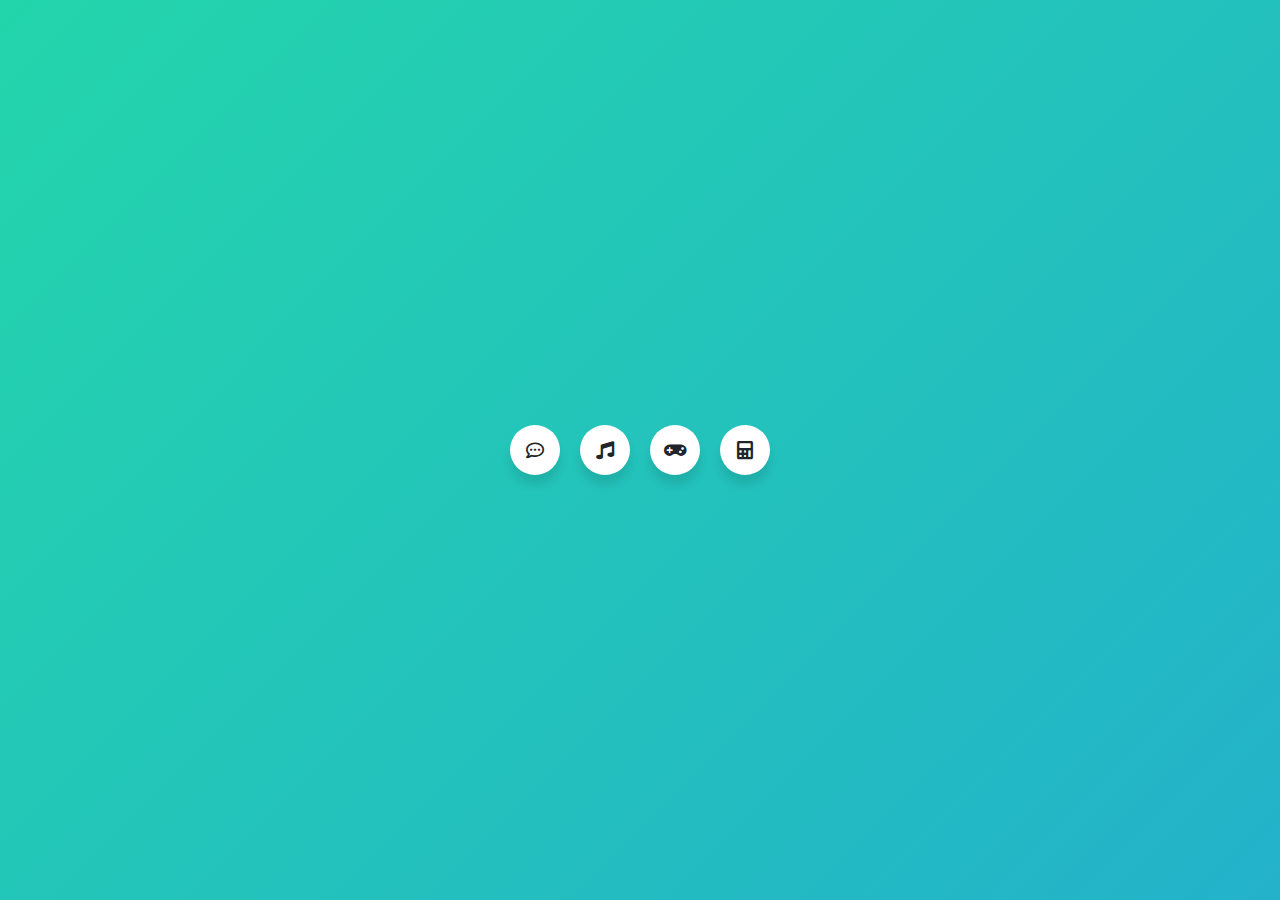
<file: index.html>
<!DOCTYPE html>
<html lang="en" >
<head>
  <meta charset="UTF-8">
  <meta name="viewport" content="width=device-width, initial-scale=1"><link rel='stylesheet' href='https://cdnjs.cloudflare.com/ajax/libs/twitter-bootstrap/5.0.2/css/bootstrap.min.css'>
<link rel='stylesheet' href='https://cdnjs.cloudflare.com/ajax/libs/font-awesome/5.15.4/css/all.min.css'>
<link rel="stylesheet" href="./style.css">
<link rel="stylesheet" href="./bar.css">
</head>
<body>

<!-- partial -->

<div class="d-flex flex-column justify-content-center w-100 h-100">
<center>
<div class="wrapper">
  <div class="icon facebook">
    <div class="tooltip">Chatroom</div>
    <span onclick="linkto('http://81.69.233.136/chatroom')"><i class="far fa-comment-dots"></i></span>
  </div>
  <div class="icon twitter">
    <div class="tooltip">music</div>
    <span onclick="linkto('music/')"><i class="fas fa-music"></i></span>
  </div>
  <div class="icon github">
    <div class="tooltip">games</div>
    <span onclick="linkto('games/')"><i class="fas fa-gamepad"></i></span>
  </div>
    <div class="icon youtube">
    <div class="tooltip">Calc</div>
    <span onclick="linkto('calc/')"><i class="fas fa-calculator"></i></span>
  </div>
</div>
</center>
</div>
<script>
function linkto(link){
window.location.href=link;
}
</script>
</body>
</html>
</file>
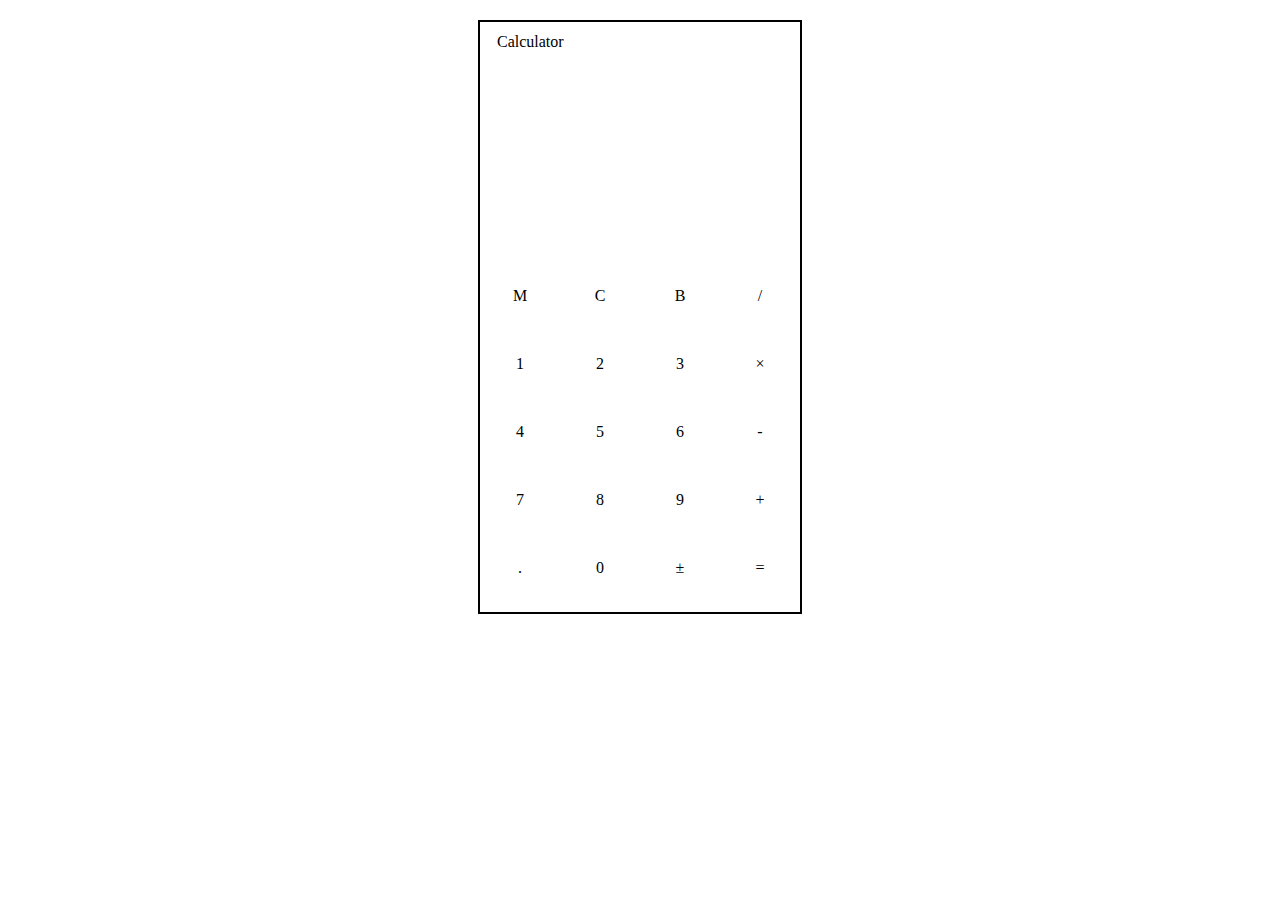
<file: calc/index.html>
<!DOCTYPE html>
<html lang="zh-CN">

<head>
    <meta charset="utf-8">
    <title>Calculator</title>
    <link rel="stylesheet" href="main.css">
    <link rel="stylesheet" href="reset.css">
    <script src='main.js' type='text/javascript'></script>
</head>

<body onkeypress="keyboard();">
    <div id="calculator">
        <!--计算器主体框架-->
        <div class="setting">
            <!--计算器标头-->
            <p class="head">Calculator</p>
        </div>
        <div class="display">
            <!--显示界面-->
            <input type="text" id="exp" class="expression" disabled>
            <!--表达式区域-->
            <input type="text" id="ans" class="answer" disabled>
            <!--答案区域-->
        </div>
        <div class="keyboard">
            <!--键盘-->
            <ul>
                <li onclick="model()">
                    M
                </li>
                <li onclick="append('C')">
                    C
                </li>
                <li onclick="append('B')">
                    B
                </li>
                <li onclick="append('/')">
                    /
                </li>
                <li onclick="append(1)">1
                </li>
                <li onclick="append(2)">2
                </li>
                <li onclick="append(3)">3
                </li>
                <li onclick="append('*')">
                    ×
                </li>
                <li onclick="append(4)">4
                </li>
                <li onclick="append(5)">5
                </li>
                <li onclick="append(6)">6
                </li>
                <li onclick="append('-')">
                    -
                </li>
                <li onclick="append(7)">7
                </li>
                <li onclick="append(8)">8
                </li>
                <li onclick="append(9)">9
                </li>
                <li onclick="append('+')">
                    +
                </li>
                <li onclick="append('.')">.
                </li>
                <li onclick="append(0)">
                    0
                </li>
                <li onclick="plus_min();">
                    ±
                </li>
                <li onclick="append('=')">
                    =
                </li>
            </ul>
        </div>
    </div>
    <div id="expand">
        <ul>
            <li onclick="Sqrt();">
                √
            </li>
            <li onclick="append('(')">
                (
            </li>
            <li onclick="append(')')">
                )
            </li>
            <li onclick="append('sin(')">
                sin
            </li>
            <li onclick="append('cos(')">
                cos
            </li>
        </ul>
    </div>
</body>

</html>
</file>
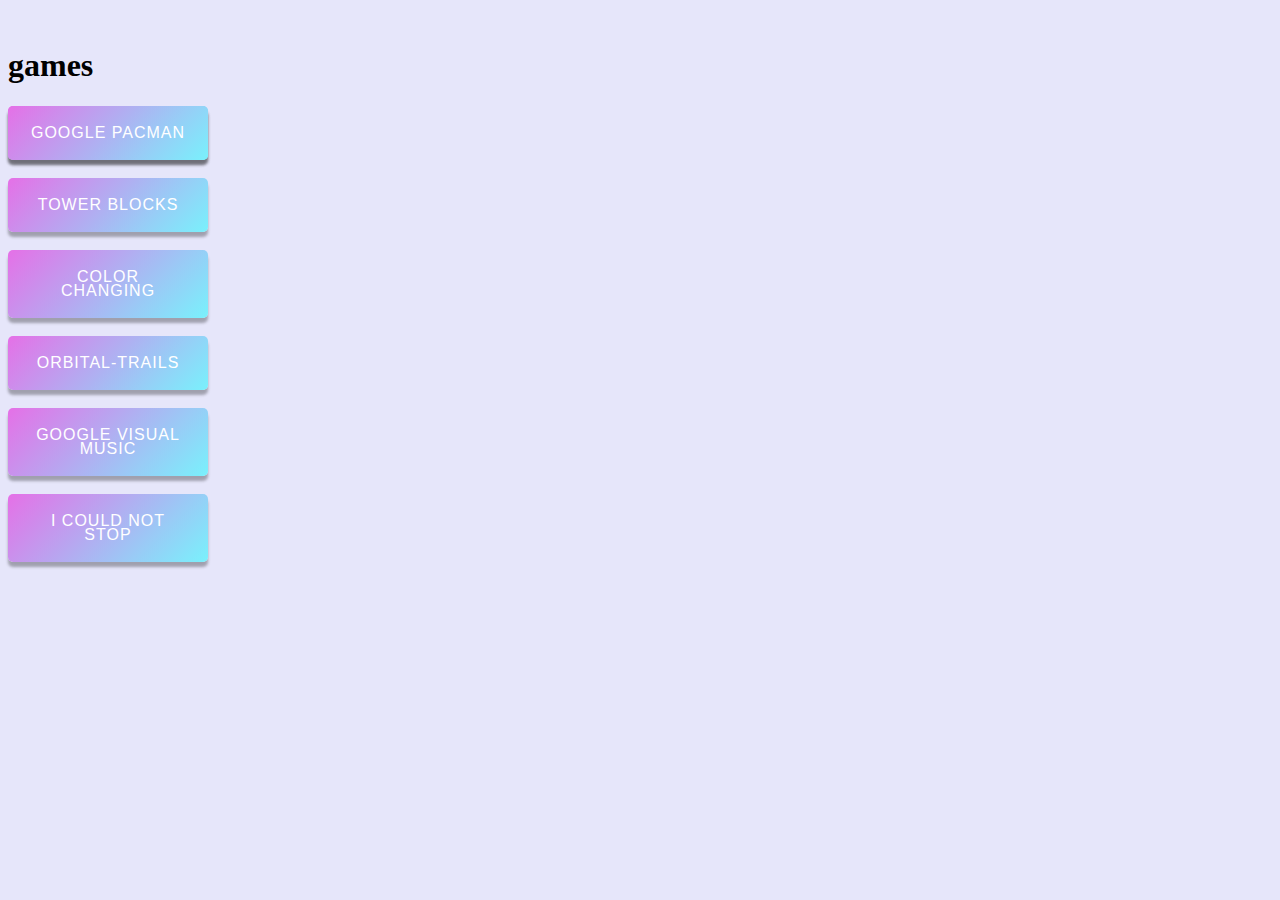
<file: games/index.html>
<html><head>
<meta http-equiv="Content-Type" content="text/html; charset=UTF-8">
	<link rel="stylesheet" href="./style.css">
</head>

<body>
	<br>
	<h1 class="center">games</h1>
	<div>
<div class="container">
	<a data-animation="ripple" href="./stacker">stacker</a>
</div>
<div class="container">
	<a data-animation="ripple" href="./google-pacman">google pacman</a>
	<br>
	<a data-animation="ripple" href="./tower-blocks">tower blocks</a><br>
	<a data-animation="ripple" href="./color-changin">color changing</a><br>
	<a data-animation="ripple" href="./canvas-orbital-trails-v2">orbital-trails</a><br>
	<a data-animation="ripple" href="../Google-doodle-visualmusic-master0">google visual music</a><br>
	<a data-animation="ripple" href="./i-could-not-stop">i could not stop</a>
</div>

</div>
<script  src="./script.js"></script>
</body></html>
</file>
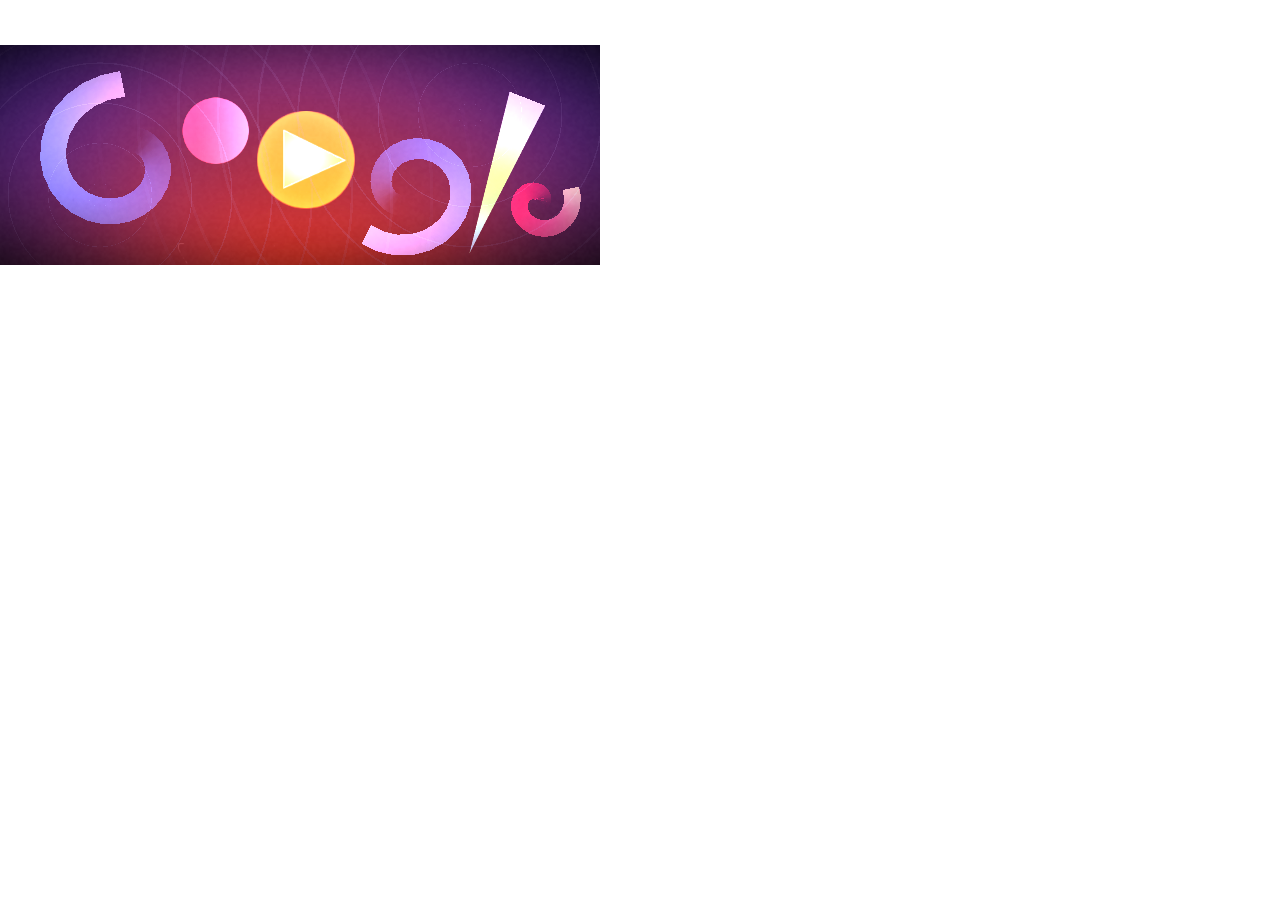
<file: Google-doodle-visualmusic-master0/index.html>
<!doctype html>
<html class="no-js" lang="">		<!--no-js 是配合 Modernizr 一起使用的类名.是告诉浏览器是否支持JavaScript，如果不支持就显示no-js，如果支持就把no-js删掉-->
<head>
    <meta charset="utf-8">
    <meta http-equiv="x-ua-compatible" content="ie=edge">	<!--X-UA-Compatible是IE8的一个专有<meta>属性。模式Edge 模式告诉 IE 以最高级模式渲染文档，也就是任何 IE 版本都以当前版本所支持的最高级标准模式渲染，避免版本升级造成的影响。简单的说，就是什么版本 IE 就用什么版本的标准模式渲染。-->
    <title></title>
    <meta name="description" content="">		<!--让一些搜索引擎搜索到你的网页,content里写网页描述文字-->
    <meta name="viewport" content="width=device-width, initial-scale=1">

    <link rel="apple-touch-icon" href="apple-touch-icon.png"><!--苹果为iOS设备配备了apple-touch-icon私有属性，添加该属性，在iPhone,iPad,iTouch的safari浏览器上可以使用添加到主屏按钮将网站添加到主屏幕上，方便用户以后访问。-->
    <!-- Place favicon.ico in the root directory -->
</head>
<body class="hp vasq">
<div style="padding-top: 45px; margin-top: 0px;" id="lga">
    <div id="dood" style="opacity: 1;">
        <script>
        	(function () {
            var expids = '18167,1301795,1353207,1353383,1353763,1353803,1353968,1354037,1354465,3300103,3300131,3300164,3312895,3313275,3313321,3700265,3700347,3700433,3700442,4003510,4029370,4029815,4031109,4032677,4036527,4038214,4038394,4039268,4040138,4041776,4043492,4045096,4045293,4045841,4046904,4047140,4047454,4048347,4048980,4050750,4051887,4056126,4056682,4057323,4058016,4061666,4061980,4062724,4064468,4064796,4069829,4072126,4072270,4072364,4072777,4076096,4076999,4078430,4078588,4078763,4080760,4081039,4081165,4082131,4082230,4085472,4090550,4092182,4092628,4093133,4093136,4093524,4094039,4094543,4095910,4097153,4097469,4097922,4097928,4097951,4098096,4098733,4098739,4098751,4101750,4102109,4102238,4102827,4103469,4103475,4104037,4104202,4104527,4104620,4105085,4105113,4105116,4105122,4105124,4105178,4106647,4106817,4107094,4107395,4107410,4107420,4107555,4108124,4108371,4109092,4109293,4109316,4109490,4109528,4110086,4110380,4110656,4110931,4110938,4111692,4112164,4112280,4112284,4112295,4112319,4112332,4113492,4114606,4114876,4114975,4115082,4115436,4115479,4115516,4115697,4116247,4116350,4117129,4117161,4117264,4117535,4117730,4117912,4118164,4118167,4118227,4118475,4118575,4119040,4119128,8300551,10200083,10200096,19002486,41027342';
            var nowOptInFlag = false;
            window.google = window.google || {};		//对象未初始化，则初始化该对象。
            window.google.kEXPI = window.google.kEXPI || expids;		
            window.google.doodle = window.google.doodle || {};
            window.google.doodle.flags = window.google.doodle.flags || {};
            window.google.doodle.flags.nowOptIn = nowOptInFlag;		
        })();	//立即执行函数
        </script>
        <span style="display:none" id="hplogoved" data-ved="0ahUKEwjf2r-bidPUAhVFGz4KHUUGBmEQNwgG"></span>	<!--data-* 属性赋予我们在所有 HTML 元素上嵌入自定义 data 属性的能力。存储的（自定义）数据能够被页面的 JavaScript 中利用，以创建更好的用户体验（不进行 Ajax 调用或服务器端数据库查询）。-->
        <meta name="viewport" content="user-scalable=no,initial-scale=1,maximum-scale=1,shrink-to-fit=no">	<!--？？为什么写在body里？？shrink-to-fit自适应宽度-->
        <link href="https://fonts.googleapis.com/css?family=Josefin+Sans" rel="stylesheet">
        <div id="hplogo" tabindex="0" title="Oskar Fischinger's 117th Birthday" dir="ltr" lang="en">		<!--从左向右的文本方向。-->
            <div id="hplogocanvasdiv">
            </div>
            <div id="instructions">
                <div id="hpofquote"><q id="hpofquotetext">Music is not limited to the world of sound. There exists a
                    music of the visual world.</q><br>—&nbsp;<cite id="hpofquotecite">Oskar Fischinger,1951</cite></div>
                <div id="instructionscontent" style="display:none"></div>
            </div>
            <header id="hpofheader">
                <div id="hpofclosewrap">
                    <div id="hpoffullscreen" class="sprite ss-fullscreen"></div>
                    <div id="hpofclose" class="sprite ss-close"></div>
                </div>
            </header>
            <div id="changeinstrumentsinstructions" class="hide">Change Instrument</div>
            <ul id="extracontrols" class="hidden">	<!--没用-->
                <li id="quantize">Snap notes to beat</li>
                <li id="constraintokey">Constrain to key</li>
                <li id="rerecord">Re-record</li>
            </ul>
            <div id="controls">
                <div id="keyboardtimeline">		<!--没用-->
                    <canvas id="keyboardtimelinecanvas"></canvas>
                </div>
                <div id="grid">
                    <canvas id="gridcanvasall"></canvas>
                    <canvas id="gridcanvas"></canvas>
                    <canvas id="gridoverlaycanvas"></canvas>
                </div>
                <div id="timeline">		<!--没用-->
                    <canvas id="timelinecanvas"></canvas>
                </div>
            </div>
            <div id="controlsui">
                <div id="hpofshare">
                    <div><h3 id="hpofsharetext">Share your creation</h3>
                        <ul>
                            <li class="hpofbutton" id="facebook_share">
                                <div class="sprite ss-facebook"></div>
                            </li>
                            <li class="hpofbutton" id="twitter_share">
                                <div class="sprite ss-twitter"></div>
                            </li>
                            <li class="hpofbutton" id="gplus_share">
                                <div class="sprite ss-gplus"></div>
                            </li>
                            <li class="hpofbutton" id="email_share">
                                <div class="sprite ss-email"></div>
                            </li>
                        </ul>
                        <div class="sprite ss-link"></div>
                        <input id="shortlinkurl" type="text" value="http://g.co/shortlink"></div>
                    <div class="hpofbutton" id="newrecording">New composition</div>
                </div>
                <div id="gridinstrumentbutton"></div>
                <div id="hpofsharebutton">
                    <div class="sprite ss-share"></div>
                </div>
            </div>
            <span id="loadedcount">Loading sounds...</span>
            <ul id="introprogress">
                <li>
                    <div class="sprite ss-icon-0"></div>
                </li>
                <li>
                    <div class="sprite ss-icon-1"></div>
                </li>
                <li>
                    <div class="sprite ss-icon-2"></div>
                </li>
                <li>
                    <div class="sprite ss-icon-3"></div>
                </li>
            </ul>
            <div id="modifyui" class="hidden">
                <ul id="modifyuilist">		<!--左侧的修改-->
                    <li><label class="effectslabel">
                        <div class="sprite ss-delay"></div>
                        <span id="hpofdelay">Delay</span></label>
                        <div class="checkbox"><input type="checkbox" value="1" id="delayeffecton"
                                                     autocomplete="off"><label for="delayeffecton"></label></div>
                    </li>
                    <li><label class="effectslabel">
                        <div class="sprite ss-bitcrush"></div>
                        <span id="hpofbitcrush">BitCrush</span></label>
                        <div class="checkbox"><input type="checkbox" value="1" id="bitcrusheffecton" autocomplete="off"><label
                            for="bitcrusheffecton"></label></div>
                    </li>
                    <li><label class="effectslabel">
                        <div class="sprite ss-phaser"></div>
                        <span id="hpofphaser">Phaser</span></label>
                        <div class="checkbox"><input type="checkbox" value="1" id="phasereffecton"
                                                     autocomplete="off"><label for="phasereffecton"></label></div>
                    </li>
                    <li class="keysection"><label class="effectslabel">
                        <div class="sprite ss-key"></div>
                        <span id="hpofkeylabel">Key</span></label><select id="keyselector">
                        <option value="0" selected="selected">C</option>
                        <option value="1">Db</option>
                        <option value="2">D</option>
                        <option value="3">Eb</option>
                        <option value="4">E</option>
                        <option value="5">F</option>
                        <option value="6">Gb</option>
                        <option value="7">G</option>
                        <option value="8">Ab</option>
                        <option value="9">A</option>
                        <option value="10">Bb</option>
                        <option value="11">B</option>
                    </select></li>
                    <li class="temposection"><label class="effectslabel">
                        <div class="sprite ss-tempo"></div>
                        <span id="hpoftempo">Tempo</span></label><input id="tempoinput" type="number" min="1" max="500"
                                                                        step="1" value="100"><input id="temposlider"
                                                                                                    type="range" min="1"
                                                                                                    max="500"
                                                                                                    value="100"></li>
                    <li class="presetssection"><label class="effectslabel">
                        <div class="sprite ss-presets"></div>
                        <span id="hpofpresets">Presets</span></label>
                        <div id="preset0"
                             source="IA0AIA0AIAIA0A0CQAQA0A0AQAQA0A0C0A0A0AQA0A0A0AQA0A0A0AQA0A0A0AQA0ACABA0g0A0A0ACABA0g0A0ABA0E0A0C0A0A0A0g0A0g0ABA0AEA0A0AIA0A0A0A123d2"
                             class="preset"><span class="presetartist">Local Natives</span></div>
                        <div id="preset1"
                             source="QA0A0A0AEA0A0A0ACA0A0A0A0A0A0A0ACA0A0E0A0A0A0A0A0I0A0A0A0A0A0A0A0A0Q0A0A0A0C0EBA0A0C0E0I0A0C0EIgQA0A0A0A0A0A0A0A0A0A0A0A0A0A0A0A49b9"
                             class="preset"><span class="presetartist">Nick Zammuto</span></div>
                        <div id="preset2"
                             source="QA0A0AIAEAEA0AIAEAEA0AIAEAEA0AIA0AQAIA0AEA0A0g0A0A0A0A0ABA0A0AQA0C0B0A0E0A0C0A0E0A0I0I0Q0Q0Q0C0ABK0A0A0A0A0A0q0A0A0A0A0A0K0o0F0A100a0"
                             class="preset"><span class="presetartist">TOKiMONSTA</span></div>
                        <div id="preset3" source="" class="preset hidden"><span class="presetartist">User's song</span>
                        </div>
                    </li>
                </ul>
            </div>
            <footer id="hpoffooter" class="hidden">
                <ul id="hpoffooterul">
                    <li id="modifycontrols" unselectable="on">
                        <div class="sprite ss-modify"></div>
                        <span id="hpofmodifylabel">Modify</span></li>
                    <li id="clearmatrix" unselectable="on">
                        <div class="sprite ss-clear"></div>
                        <span id="clearmatrixlabel">Clear</span></li>
                    <li id="searchquery" unselectable="on">
                        <div class="sprite ss-search"></div>
                        <span id="hpofsearchlabel">Oskar Fischinger</span></li>
                </ul>
            </footer>
            <div style="height:1px"></div>
        </div>
    </div>
    <script type="text/javascript">
    	(function () {
        window.google || (window.google = {});	//??
        google.doodle || (google.doodle = {});
        google.doodle.url = "/search?q=Oskar+Fischinger&oi=ddle&ct=oskar-fischingers-117th-birthday-5635181101711360-lawcta&hl=en";
        google.doodle.alt = "Oskar Fischinger\'s 117th Birthday";
        google.doodle.share = "Create visual music for Oskar Fischinger\'s 117th birthday in this #GoogleDoodle       ";
        google.doodle.shortlink = "//g.co/doodle/4zqrkc";
        google.doodle.gallery = "http://www.google.com/doodles/oskar-fischingers-117th-birthday?hl=en";
        google.doodle.large_image = "{{HOMEPAGE_IMAGE_URL}}";
        google.doodle.hl = "en";
        google.doodle.msgs = {
            "Button - Clear": "Clear",
            "Button - Exit": "Exit",
            "Button - Fullscreen": "Fullscreen",
            "Button - Modify": "Modify",
            "Button - Search Hover": "Search Oskar Fischinger",
            "Email": "Email",
            "Instruction 2": "Change Instrument",
            "Instruction Desktop": "Click around to make your own visual music composition",
            "Instruction Mobile": "Tap around to make your own visual music composition",
            "Key - A": "A",
            "Key - Ab": "Ab",
            "Key - B": "B",
            "Key - Bb": "Bb",
            "Key - C": "C",
            "Key - D": "D",
            "Key - Db": "Db",
            "Key - E": "E",
            "Key - Eb": "Eb",
            "Key - F": "F",
            "Key - G": "G",
            "Key - Gb": "Gb",
            "Loading": "Loading sounds...",
            "Modify - Bitcrush": "Bitcrush",
            "Modify - Delay": "Delay",
            "Modify - Key": "Key",
            "Modify - Phaser": "Phaser",
            "Modify - Tempo": "Tempo",
            "Presets": "Presets",
            "Quote": "Music is not limited to the world of sound. There exists a music of the visual world.",
            "Quote 2": "Oskar Fischinger, 1951",
            "Revert": "Revert",
            "Search Query": "Oskar Fischinger",
            "Share - Text": "Share your creation",
            "Share - Text 2": "New Composition",
            "Share Button": "Share",
            "Share on Facebook": "Share on Facebook",
            "Share on G+": "Share on G+",
            "Share on Twitter": "Share on Twitter"
        };
        google.doodle.doodle_args = {};
        if (!google.doodle || !google.doodle.loaded) {		//loaded?
            var a = ["google", "doodle", "loaded"], b = this;
            a[0] in b || !b.execScript || b.execScript("var " + a[0]);
            for (var c; a.length && (c = a.shift());) {
                var d;
                if (d = !a.length) d = !0;
                d ? b[c] = !0 : b[c] && b[c] !== Object.prototype[c] ? b = b[c] : b = b[c] = {}
            }
            var e = document.createElement("script");		 //注入脚本
            e.src = "js/fischinger17.6.js";
            e.async = !0;		//?
            document.body.appendChild(e)
        }
        ;
    }).call(this);</script>
    <style type="text/css">
    	* {
        margin: 0;
        padding: 0;
        list-style: none;
        user-select: none	/*控制页面文字不能被选中*/
    }

    body.hpofdesktop {
        position: relative;
        overflow: hidden
    }

    body.mobile {
        position: fixed;
        width: 100%;
        height: 100%;
        min-width: 100%;
        min-height: 100%;
        -webkit-text-size-adjust: 100%
    }

    #sdoodles, #sdoodles body, #sdoodles #hplogo {
        width: 100%;
        height: 100%
    }

    #hplogo {
        font-family: 'Josefin Sans', sans-serif;
        outline: none;
        top: 0
    }

    #dood #hplogocanvasdiv {
        background: url(img/bg_cta.jpg) no-repeat;
        background-size: contain;
        cursor: pointer
    }

    #fpdoodle #hplogocanvasdiv {
        height: 360px;
        width: 640px;
        background: #000
    }

    #fpdoodle {
        background: #000
    }

    #hplogocanvasdiv {
        height: 220px;
        outline: none;
        overflow: hidden;
        position: relative;
        width: 600px;
        -moz-user-select: -moz-none;
        -ms-user-select: none;
        -webkit-tap-highlight-color: transparent;
        -webkit-user-select: none;
        background: url(img/bg_cta.jpg) no-repeat;
        background-size: contain
    }

    .mobile #hplogocanvasdiv {
        height: 100%;
        width: 100%;
        margin-top: 0px
    }

    #sdoodles #hplogocanvasdiv {
        top: 50%;
        left: 50%;
        transform: translate(-50%, -50%)
    }

    #hplogocanvasdiv canvas {
        height: 100%;
        width: 100%
    }

    #hplogocanvasdiv.fullwindow {
        margin: 0px
    }

    .ss-bitcrush, .ss-phaser, .ss-delay, .ss-key, .ss-presets, .ss-tempo {
        width: 20px
    }

    .ss-close, .ss-fullscreen {
        width: 32px
    }

    .ss-facebook, .ss-email, .ss-twitter, .ss-gplus {
        width: 100px
    }

    .ss-icon-0, .ss-icon-1, .ss-icon-2, .ss-icon-3 {
        width: 30px
    }

    .ss-link {
        width: 27px
    }

    .ss-modify, .ss-clear, .ss-search {
        width: 15px
    }

    .ss-share, .ss-sharrow {
        width: 39px
    }

    .sprite::after {
        content: ' ';
        display: inline-block;
        width: 100%;
        height: 0;
        padding: 0 0 100% 0;
        background-image: url(spritesheets/cta.png)
    }

    .ss-bitcrush::after {
        background-position: 38.7% 92.1%;
        background-size: 1156% 861%
    }

    .ss-clear::after {
        background-position: 99.3% 0.2%;
        background-size: 2353% 1753%
    }

    .ss-close::after {
        background-position: 76.9% 91.7%;
        background-size: 1198% 892%
    }

    .ss-delay::after {
        background-position: 90.6% 18.8%;
        background-size: 1156% 861%
    }

    .ss-email::after {
        background-position: 0.2% 73%;
        background-size: 439% 327%
    }

    .ss-facebook::after {
        background-position: 29.8% 73%;
        background-size: 439% 327%
    }

    .ss-fullscreen::after {
        background-position: 86.2% 91.7%;
        background-size: 1198% 893%
    }

    .ss-gplus::after {
        background-position: 59.5% 73%;
        background-size: 439% 327%
    }

    .ss-icon-0::after {
        background-position: 99.8% 18.7%;
        background-size: 1220% 909%
    }

    .ss-icon-1::after {
        background-position: 99.8% 31.4%;
        background-size: 1220% 909%
    }

    .ss-icon-2::after {
        background-position: 99.8% 43.9%;
        background-size: 1220% 909%
    }

    .ss-icon-3::after {
        background-position: 95.3% 91.5%;
        background-size: 1220% 909%
    }

    .ss-key::after {
        background-position: 48.3% 92.1%;
        background-size: 1156% 861%
    }

    .ss-link::after {
        background-position: 89.6% 44.8%;
        background-size: 1318% 982%
    }

    .ss-modify::after {
        background-position: 99.3% 6.4%;
        background-size: 2353% 1753%
    }

    .ss-phaser::after {
        background-position: 90.6% 32.2%;
        background-size: 1156% 861%
    }

    .ss-presets::after {
        background-position: 57.9% 92.2%;
        background-size: 1156% 861%
    }

    .ss-search::after {
        background-position: 95.9% 53.3%;
        background-size: 2354% 1754%
    }

    .ss-share::after {
        background-position: 26.3% 97.3%;
        background-size: 824% 614%
    }

    .ss-sharrow::after {
        background-position: 94.3% 0.2%;
        background-size: 824% 614%
    }

    .ss-tempo::after {
        background-position: 67.6% 92.2%;
        background-size: 1156% 861%
    }

    .ss-twitter::after {
        background-position: 89.1% 73%;
        background-size: 439% 327%
    }

    #fischinger_quote, #instructions {
        text-transform: uppercase;
        position: absolute;
        min-width: 300px;
        width: 80%;
        max-width: 450px;
        font-size: 25px;
        line-height: 40px;
        left: 50%;
        top: 50%;
        transform: translateX(-50%) translateY(-130px) scale(0.9, 0.9);
        color: #beebf9;
        pointer-events: none;
        opacity: 0;
        transition: opacity 1000ms ease, transform 1000ms ease-out
    }

    .mobile #fischinger_quote, .mobile #instructions div {
        font-size: 17px;
        line-height: 30px;
        min-width: 85%;
        width: 85%
    }

    .mobile #instructions div {
        width: 100%;
        min-width: 100%
    }

    #loadedcount {
        position: absolute;
        width: 100%;
        font-size: 14px;
        color: #888;
        text-align: center;
        bottom: calc(20% + 15px);
        text-transform: uppercase;
        left: 0;
        display: block;
        opacity: 0;
        transition: opacity 500ms ease
    }

    #loadedcount.reveal {
        opacity: 1;
        transition-delay: 300ms;
        display: block
    }

    #instructions .tapinstructions {
        font-size: 18px;
        width: 330px
    }

    #fischinger_quote.reveal, #instructions.reveal {
        opacity: 1;
        transition-delay: 200ms;
        transform: translateX(-50%) translateY(-130px) scale(1, 1);
        display: block;
        text-align: center
    }

    #fischinger_quote.hide, #instructions.hide {
        opacity: 0;
        transition-duration: 250ms;
        transform: translateX(-50%) translateY(-130px) scale(1.5, 1.5)
    }

    #fischinger_quote q {
        width: 100%;
        float: left;
        color: #beebf9;
        quotes: "\201C" "\201D" "\2018" "\2019"
    }

    #fischinger_quote cite {
        width: 100%;
        float: left;
        color: #beebf9;
        font-size: 20px
    }

    #hpofheader, #hpoffooter {
        position: absolute;
        width: 100%;
        display: auto
    }

    #hpofheader {
        left: 0;
        top: 0;
        height: 55px;
        opacity: 0
    }

    #hpofclosewrap {
        margin-top: 10px;
        position: absolute;
        right: 0px;
        top: 0px;
        width: 100px;
        height: 33px
    }

    #hpofclosewrap div {
        height: 32px;
        float: left
    }

    .mobile #hpofclosewrap {
        width: 54px;
        margin: 0px
    }

    .mobile #hpofclosewrap div {
        width: 24px;
        height: 24px;
        float: right;
        margin: 10px
    }

    #hpoffullscreen {
        margin-right: 10px;
        cursor: pointer
    }

    #hpofclose {
        cursor: pointer
    }

    .mobile #hpoffullscreen {
        display: none
    }

    .label {
        text-transform: uppercase;
        font-size: 10px;
        color: #fff;
        position: absolute;
        right: 100px;
        top: 22px
    }

    #controlsui.hpofshare #hpofshare {
        opacity: 1;
        transform: translateX(-50%) scale(1);
        pointer-events: auto;
        transition-delay: 200ms
    }

    .hpofheader {
        float: left;
        width: 100%;
        text-align: center;
        margin-bottom: 40px;
        margin-top: 20px
    }

    #controlsui.play #hpofshare, #controlsui.record #hpofshare {
        opacity: 0;
        transform: translateX(-50%) scale(0.8);
        pointer-events: none;
        transition-duration: 100ms
    }

    #hpofshare {
        color: #fff;
        text-align: left;
        pointer-events: none;
        position: absolute;
        width: 300px;
        left: 50%;
        top: 15px;
        font-size: 17px;
        transform: translateX(-50%) scale(0.8);
        opacity: 0;
        transition: opacity 200ms ease, transform 200ms ease;
        text-align: center;
        text-transform: uppercase
    }

    #hpofshare h3 {
        font-size: 17px;
        font-weight: normal;
        margin-bottom: 15px
    }

    #hpofshare .sprite {
        width: 100%;
        height: 100%;
        padding: 0;
        border: none
    }

    li.hpofbutton, div.hpofbutton {
        text-transform: uppercase;
        background: #000;
        cursor: pointer;
        text-align: center
    }

    div.hpofbutton:hover {
        border: 1px solid #888
    }

    #hpofshare div, div.hpofbutton {
        border: 1px solid #555;
        padding: 14px 10px 12px 10px;
        float: left;
        margin-bottom: 20px;
        width: 280px;
        border-radius: 3px
    }

    #hpofshare div.ss-link {
        width: 27px;
        border: none;
        margin-left: 4px;
        position: absolute;
        margin-top: 75px
    }

    #hpofshare li {
        float: left;
        width: 60px;
        height: 60px;
        overflow: hidden;
        background: #333;
        margin-left: 13px
    }

    #hpofshare input {
        border: none;
        width: 279px;
        margin-left: 1px;
        padding: 10px;
        margin-top: 10px;
        padding-left: 35px;
        font-size: 14px;
        box-sizing: border-box
    }

    #hpofshare li:first-child {
        margin-left: 1px
    }

    #controls {
        background: rgba(0, 0, 0, 0);
        width: 100px;
        height: 59px;
        position: absolute;
        top: 0px;
        left: 50%;
        transform: translateX(-50%);
        padding: 0px 63px;
        transition: background 200ms ease, width 200ms ease, height 200ms ease, padding 200ms ease;
        z-index: 1
    }

    #grid canvas, #keyboardtimelinecanvas {
        display: none
    }

    .record #grid canvas, .record #keyboardtimelinecanvas {
        display: block
    }

    #controlsui {
        position: absolute;
        transform: translateX(-50%);
        width: calc(100px + 126px);
        top: 0px;
        left: 50%;
        opacity: 1;
        z-index: 2
    }

    #controlsui #hpofsharebutton {
        float: right
    }

    #gridinstrumentbutton, #hpofsharebutton {
        display: none
    }

    #controlsui.record #gridinstrumentbutton, #controlsui.record #hpofsharebutton {
        display: block
    }

    #hpofsharebutton div {
        width: 100%;
        height: 100%
    }

    #controls.hpofshare {
        background: rgba(0, 0, 0, 0.9);
        width: 320px;
        height: 241px;
        padding: 10px;
        pointer-events: auto
    }

    #controls.record {
        background: rgba(0, 0, 0, 0.6);
        width: 100px;
        height: 60px;
        padding: 0px 63px;
        pointer-events: auto;
        border-radius: 0px 0px 6px 6px
    }

    .mobile #controls.record {
        border-top-left-radius: 0;
        border-top-right-radius: 0;
        background: rgba(0, 0, 0, 0.3)
    }

    #controls.play {
        background: rgba(0, 0, 0, 0.75);
        width: 300px;
        height: 20px;
        padding: 0px
    }

    #controls div {
        float: left
    }

    #timeline {
        width: 100px;
        height: 20px;
        opacity: 0;
        display: none;
        transition: width 200ms ease, height 200ms ease, opacity 200ms ease
    }

    #timelinecanvas {
        width: calc(100%);
        height: 100%;
        background-repeat: repeat-x;
        background-size: 100% 100%;
        float: left
    }

    #timeline.play {
        width: 300px;
        height: 20px;
        opacity: 0.5
    }

    #timeline.record {
        width: 100px;
        height: 60px;
        opacity: 1
    }

    #timeline.hpofshare {
        width: 300px;
        height: 20px;
        opacity: 1
    }

    #timeline #timelinecanvas {
        width: 100%
    }

    #gridinstrumentbutton, #hpofsharebutton {
        width: 39px;
        height: 39px;
        padding: 0px;
        border: 2px solid rgba(0, 0, 0, 0);
        border-radius: 3px;
        margin: 9px;
        float: left;
        color: #fff;
        font-size: 11px;
        line-height: 40px
    }

    #hpofsharebutton {
        border: 2px solid #444;
        cursor: pointer
    }

    #gridinstrumentbutton:hover, #hpofsharebutton:hover {
        border: 2px solid #999
    }

    #gridinstrumentbutton {
        margin-left: 12px;
        border-color: #444;
        background-image: url(img/icons.png);
        background-size: 100% 156px;
        background-repeat: repeat-y;
        cursor: pointer
    }

    #gridinstrumentbutton.pulse {
        animation: border-pulse 1s infinite
    }

    @keyframes border-pulse {
        0% {
            border-color: rgba(0, 100, 100, 40);
        }
        50% {
            border-color: rgba(0, 190, 235, 249);
        }
        100% {
            border-color: rgba(0, 100, 100, 40);
        }
    }

    #gridinstrumentbutton span {
        text-indent: -99px;
        overflow: hidden;
        background: #fc3737;
        border-radius: 50%;
        width: 90%;
        height: 90%;
        margin: 5%;
        float: left;
        transition: all 0.2s ease-in-out 0s
    }

    #introprogress {
        display: none;
        position: absolute;
        bottom: 2%;
        left: 50%;
        width: 200px;
        transform: translateX(-50%) translateY(-50%);
        pointer-events: none
    }

    #introprogress li {
        text-align: center;
        width: 30px;
        height: 30px;
        margin: 10px;
        float: left;
        overflow: hidden;
        transition: background 200ms ease, box-shadow 200ms ease
    }

    #introprogress canvas {
        width: 30px;
        height: 30px;
        margin-top: -30px;
        margin-left: -15px;
        position: absolute
    }

    #introprogress div {
        width: 100%;
        height: 100%;
        transform: scale(0.9, 0.9)
    }

    #introprogress li.on {
        width: 30px;
        height: 30px;
        background: #00ffff;
        border: 1px solid #beebf9;
        box-shadow: 0px 0px 5px #fff
    }

    #hpoffooter {
        opacity: 1;
        width: 100%;
        height: 50px;
        bottom: 8px;
        text-align: center
    }

    .mobile #hpoffooter {
        bottom: 0px;
        z-index: 0
    }

    .mobile #hpoffooterul.toolong span {
        margin-left: 3px
    }

    .mobile #hpoffooterul.toolong #hpofmodifylabel, .mobile #hpoffooterul.toolong #clearmatrixlabel {
        display: none
    }

    #hpoffooter .sprite {
        height: 15px;
        margin-right: 8px;
        margin-top: -2px;
        float: left
    }

    #hpoffooter ul {
        display: inline-block
    }

    #hpoffooter li {
        display: inline-block;
        margin: 4px 10px 10px 10px;
        border: 1px solid rgba(255, 255, 255, 0.2);
        padding: 9px 14px 7px 14px;
        border-radius: 5px;
        color: rgba(255, 255, 255, 0.7);
        z-index: 999;
        cursor: pointer
    }

    #hpoffooter li.hidden {
        display: none
    }

    .mobile #hpoffooter li {
        padding: 9px 5px 7px 5px;
        margin: 2px;
        white-space: nowrap;
        height: 16px;
        font-size: 14px;
        float: left
    }

    .mobile #hpoffooter div {
        margin-right: 3px
    }

    #hpoffooter li:hover {
        border: 1px solid rgba(255, 255, 255, 0.8);
        color: rgba(255, 255, 255, 1)
    }

    .hidden {
        display: none !important
    }

    #grid {
        width: 100px;
        height: 60px
    }

    #gridoverlaycanvas, #gridcanvas, #gridcanvasall {
        width: 100%;
        height: 100%
    }

    #gridcanvas {
        margin-top: -60px
    }

    #gridoverlaycanvas {
        margin-top: -60px;
        display: none;
        opacity: 0
    }

    #controls.record #gridoverlaycanvas {
        opacity: 1;
        display: block
    }</style>
    <style type="text/css">.keyboard #keyboardtimeline {
        opacity: 1;
        display: block
    }

    #keyboardtimeline {
        position: absolute;
        left: 63px;
        width: 100px;
        height: 60px;
        opacity: 0;
        display: none
    }

    #keyboardtimelinecanvas {
        width: 100%;
        height: 100%
    }

    #extracontrols {
        position: fixed;
        color: #fff;
        left: 50%;
        top: 50%;
        transform: translateX(-50%) translateY(-50%)
    }

    #extracontrols li {
        border: 1px solid rgba(255, 255, 255, 0.2);
        float: left;
        padding: 10px 10px 6px 10px;
        margin: 6px;
        border-radius: 3px;
        cursor: pointer
    }

    #changeinstrumentsinstructions {
        color: #fff;
        position: absolute;
        width: 250px;
        white-space: nowrap;
        top: 24px;
        text-align: right;
        right: calc(50% + 115px);
        opacity: 1;
        margin-right: 0px;
        visibility: visible;
        transition: visibility 220ms ease, opacity 220ms ease, margin-right 220ms ease-out
    }

    #changeinstrumentsinstructions:after {
        content: " \2192"
    }

    .mobile #changeinstrumentsinstructions:after {
        content: ""
    }

    .mobile #changeinstrumentsinstructions:before {
        content: "\2191";
        margin-right: 5px
    }

    .mobile #changeinstrumentsinstructions {
        font-size: 12px;
        left: calc(50% - 83px);
        top: 68px;
        text-align: left
    }

    #changeinstrumentsinstructions.hide {
        opacity: 0;
        visibility: hidden;
        margin-right: 20px
    }</style>
    <style type="text/css">#modifyui {
        position: fixed;
        width: 100%;
        height: 100%;
        top: 0;
        left: 0;
        color: #fff;
        text-align: left;
        z-index: 2
    }

    #modifyui ul {
        position: fixed;
        width: 220px;
        height: 100%;
        margin-left: 0px;
        background: rgba(0, 0, 0, 0.8);
        opacity: 0;
        overflow-y: auto
    }

    #modifyuilist.show {
        transition: all 200ms ease-out;
        margin-left: 0px;
        opacity: 1
    }

    #modifyuilist.hide {
        transition: all 50ms ease-out;
        margin-left: -40px;
        opacity: 0
    }

    #modifyui .sprite {
        margin: 3px;
        width: 20px;
        float: left
    }

    #modifyui li {
        width: 100%;
        clear: both;
        padding-top: 20px;
        float: left
    }

    #modifyui li:last-child {
        padding-bottom: 20px
    }

    #modifyui label.effectslabel {
        float: left;
        width: 120px;
        margin-left: 40px
    }

    #modifyui label.effectslabel span {
        float: left;
        margin-top: 7px;
        margin-left: 0px;
        text-transform: uppercase;
        font-size: 12px;
        width: 90px;
        line-height: 14px
    }

    #modifyui #keyselector {
        max-width: 50px;
        margin-top: 3px;
        background: #fff
    }

    #modifyui .presetssection label.effectslabel {
        width: 160px
    }

    #modifyui #hpofpresets {
        width: 130px
    }

    #modifyui .checkbox {
        float: left;
        width: 30px;
        height: 30px;
        margin-top: -3px;
        background: #eee;
        border-radius: 100%;
        position: relative
    }

    #modifyui .checkbox label {
        display: block;
        width: 20px;
        height: 20px;
        border-radius: 10px;
        transition: all .15s ease;
        cursor: pointer;
        position: absolute;
        top: 5px;
        left: 5px;
        z-index: 1;
        background: #777;
        box-shadow: inset 1px 1px 1px rgba(0, 0, 0, 0.2)
    }

    #modifyui .checkbox input[type=checkbox]:checked + label {
        background: #00aadd
    }

    #modifyui .checkbox input[type=checkbox] {
        visibility: hidden
    }

    input[type=range] {
        -webkit-appearance: none;
        background-color: silver;
        width: 145px;
        height: 5px;
        margin-left: 45px;
        margin-top: 15px;
        box-shadow: inset 1px 1px 1px rgba(0, 0, 0, 0.2)
    }

    #tempoinput, li.keysection input {
        float: left;
        padding: 2px;
        margin-top: 2px;
        background: none;
        color: #fff;
        border: none;
        width: 39px;
        font-size: 15px
    }

    input[type="range"]::-webkit-slider-thumb {
        -webkit-appearance: none;
        background-color: #fff;
        opacity: 1;
        width: 10px;
        height: 20px;
        box-shadow: 1px 1px 1px rgba(0, 0, 0, 0.3)
    }

    li.keysection {
        border-top: 1px solid #999;
        margin-bottom: 0px;
        margin-top: 20px
    }

    li.presetssection {
        border-top: 1px solid #999;
        margin-top: 20px;
        margin-bottom: 7px
    }

    li.presetssection div.preset {
        float: left;
        clear: both;
        margin-left: 45px;
        cursor: pointer
    }

    li.presetssection span.presetartist {
        border-bottom: 1px solid #999;
        clear: both;
        color: #ddd;
        float: left;
        font-size: 15px;
        margin-top: 18px;
        padding: 3px
    }

    li.presetssection div.preset:hover {
        border-bottom: 1px solid #fff;
        color: #fff
    }</style>
</div>
</body>
</html>
</file>
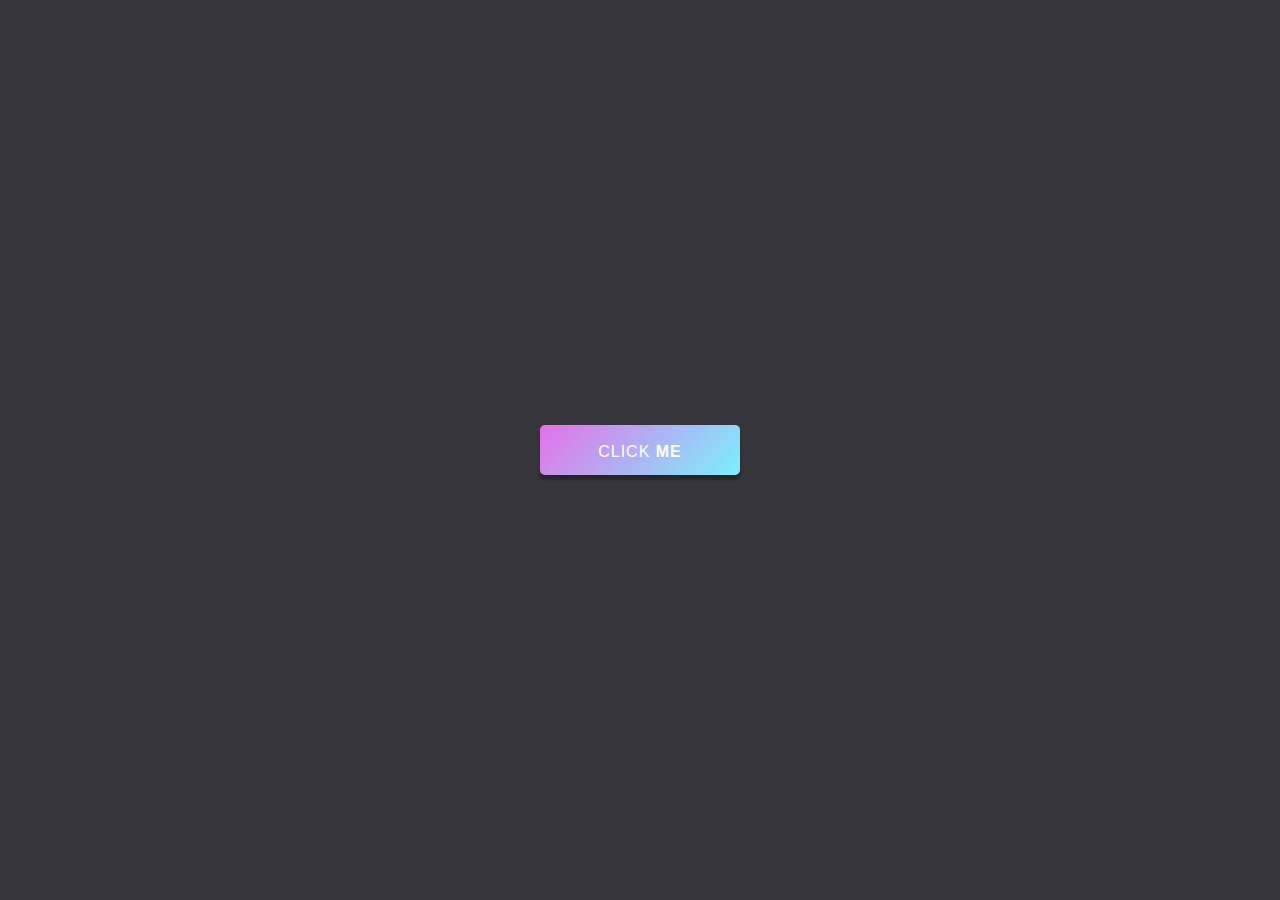
<file: games/button-ripple-effectvanillajs/index.html>
<!DOCTYPE html>
<html lang="en" >
<head>
  <meta charset="UTF-8">
  <title>games</title>
  <meta name="viewport" content="width=device-width, initial-scale=1"><link rel="stylesheet" href="./style.css">

</head>
<body>
<!-- partial:index.partial.html -->
<!--
	If u want to use in your project
	the only things to do is to add:
	data-animation="ripple" 
	in the elements you want ;)
-->

<div class="container">
	<a data-animation="ripple">Click <span style="font-weight: bold;">Me</span></a>
</div>
<!-- partial -->
<script  src="./script.js"></script>

</body>
</html>
</file>
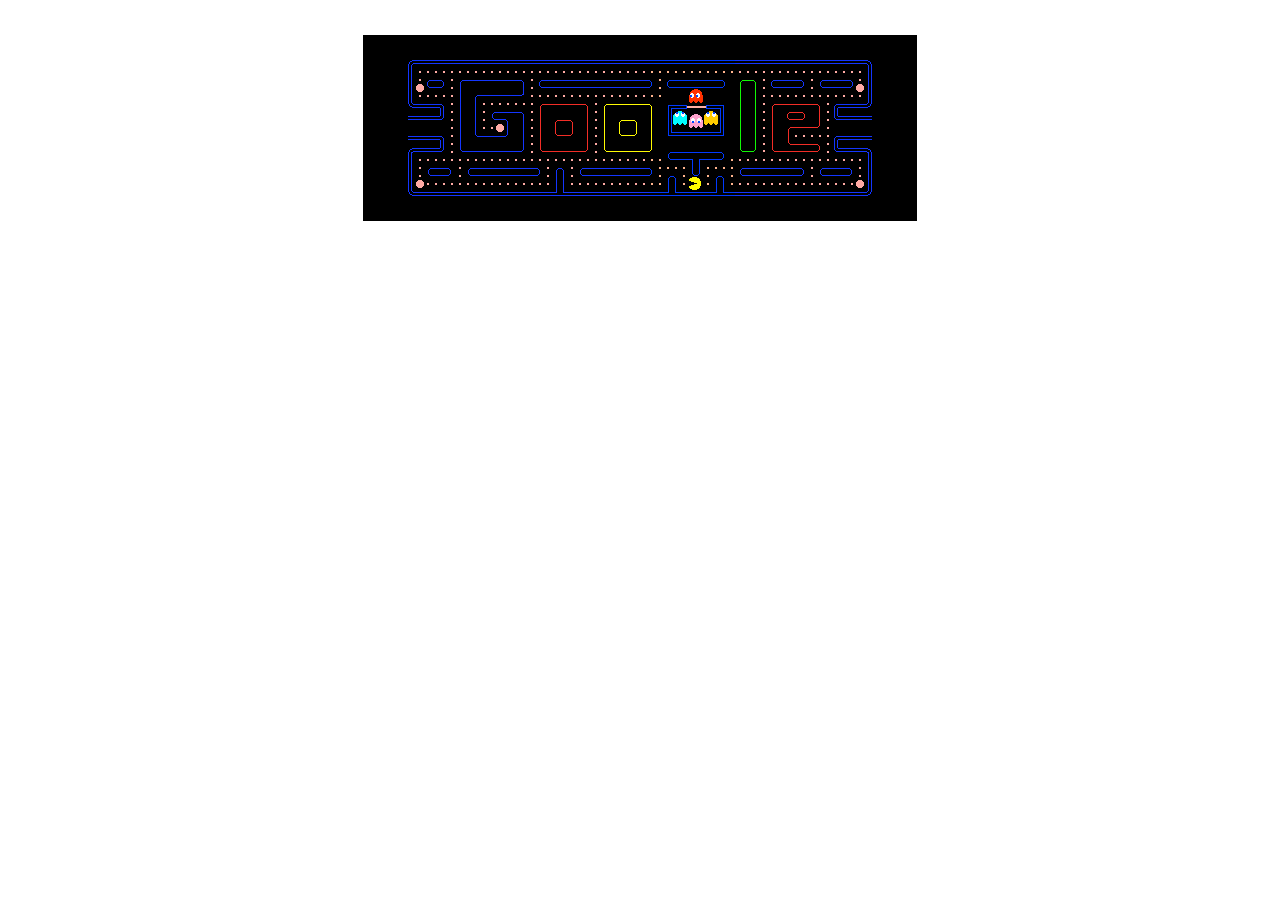
<file: games/google-pacman/index.html>
<!doctype html>
<html>
<head>
  <meta http-equiv="content-type" content="text/html; charset=UTF-8">
  <title>Google</title>
  <style>body{margin:35px 0}</style>
  
  <script>
    window.google = {
      time: function () {
        return (new Date).getTime()
      },
      Toolbelt: {},
      y: {}
    }
  </script>
</head>
<body>
  <center>
    <div id=lga>
      <div id=logo style="width:554px;height:186px;background:black url(pacman10-hp.png) 0 0 no-repeat;position:relative;margin-bottom:9px" title="PAC-MAN's 30th Birthday! Doodle with PAC-MAN &amp; (c)1980 NAMCO BANDAI Games Inc.">
        <div id="logo-l" style="width:200px;height:2px;left:177px;top:157px;background:#990;position:absolute;display:none;overflow:hidden">
          <div id="logo-b" style="position:absolute;left:0;background:#ff0;height:8px;width:0"></div>
        </div>
      </div>

      <script>
        google.pml = function () {
          function d(a) {
            if (!google.pml_installed) {
              google.pml_installed = true;
              if (!a) {
                  document.getElementById("logo").style.background = "black";
                  window.setTimeout(function () {
                      var b = document.getElementById("logo-l");
                      if (b) b.style.display = "block"
                  }, 400)
              }
              a = document.createElement("script");
              a.type = "text/javascript";
              a.src = "pacman.js";
              google.dom.append(a)
            }
          }
          function e() {
            if (document.f && document.f.btnI) document.f.btnI.onclick = function () {
              if (typeof google.pacman != "undefined") google.pacman.insertCoin();
              else {
                google.pacManSound = true;
                d(false)
              }
              return false
            }
          }
          if (!google.pml_loaded) {
            google.pml_loaded = true;
            window.setTimeout(function () {
              d(true)
            }, 1E3);
            e();
            google.rein && google.rein.push(e);
            google.dstr && google.dstr.push(function () {
              google.pacman && google.pacman.destroy();
              if (google.pml_installed) {
                  google.pml_installed = false
              }
            });
            google.pacManQuery = function () {
              return false
            }
          }
        };
      </script>
    </div>
  </center>
  <script>
    google.dstr = [];
    google.rein = [];
    window.setTimeout(function () {
        var a = document.createElement("script");
        a.src = "google-script.js";
        document.body.appendChild(a);
    }, 0);
    google.neegg = 1;
    
    google.pml && google.pml();
  </script>
</body>
</html>
</file>
<file: style.css>
body {
	background: linear-gradient(-45deg, #ee7752, #e73c7e, #23a6d5, #23d5ab);
	background-size: 400% 400%;
	-webkit-animation: gradient 15s ease infinite;
	        animation: gradient 15s ease infinite;
	height: 100vh;
}

@-webkit-keyframes gradient {
	0% {
		background-position: 0% 50%;
	}
	50% {
		background-position: 100% 50%;
	}
	100% {
		background-position: 0% 50%;
	}
}

@keyframes gradient {
	0% {
		background-position: 0% 50%;
	}
	50% {
		background-position: 100% 50%;
	}
	100% {
		background-position: 0% 50%;
	}
}
</file>
<file: bar.css>
@import url("https://fonts.googleapis.com/css2?family=Poppins&display=swap");

.wrapper {
  display: inline-flex;
}

.wrapper .icon {
  position: relative;
  background-color: #ffffff;
  border-radius: 50%;
  padding: 15px;
  margin: 10px;
  width: 50px;
  height: 50px;
  font-size: 18px;
  display: flex;
  justify-content: center;
  align-items: center;
  flex-direction: column;
  box-shadow: 0 10px 10px rgba(0, 0, 0, 0.1);
  cursor: pointer;
  transition: all 0.2s cubic-bezier(0.68, -0.55, 0.265, 1.55);
}

.wrapper .tooltip {
  position: absolute;
  top: 0;
  font-size: 14px;
  background-color: #ffffff;
  color: #ffffff;
  padding: 5px 8px;
  border-radius: 5px;
  box-shadow: 0 10px 10px rgba(0, 0, 0, 0.1);
  opacity: 0;
  pointer-events: none;
  transition: all 0.3s cubic-bezier(0.68, -0.55, 0.265, 1.55);
}

.wrapper .tooltip::before {
  position: absolute;
  content: "";
  height: 8px;
  width: 8px;
  background-color: #ffffff;
  bottom: -3px;
  left: 50%;
  transform: translate(-50%) rotate(45deg);
  transition: all 0.3s cubic-bezier(0.68, -0.55, 0.265, 1.55);
}

.wrapper .icon:hover .tooltip {
  top: -45px;
  opacity: 1;
  visibility: visible;
  pointer-events: auto;
}

.wrapper .icon:hover span,
.wrapper .icon:hover .tooltip {
  text-shadow: 0px -1px 0px rgba(0, 0, 0, 0.1);
}

.wrapper .facebook:hover,
.wrapper .facebook:hover .tooltip,
.wrapper .facebook:hover .tooltip::before {
  background-color: #3b5999;
  color: #ffffff;
}

.wrapper .twitter:hover,
.wrapper .twitter:hover .tooltip,
.wrapper .twitter:hover .tooltip::before {
  background-color: #46c1f6;
  color: #ffffff;
}

.wrapper .instagram:hover,
.wrapper .instagram:hover .tooltip,
.wrapper .instagram:hover .tooltip::before {
  background-color: #e1306c;
  color: #ffffff;
}

.wrapper .github:hover,
.wrapper .github:hover .tooltip,
.wrapper .github:hover .tooltip::before {
  background-color: #333333;
  color: #ffffff;
}

.wrapper .youtube:hover,
.wrapper .youtube:hover .tooltip,
.wrapper .youtube:hover .tooltip::before {
  background-color: #de463b;
  color: #ffffff;
}
</file>
<file: calc/main.css>
body {
    text-align: center;
    -webkit-user-select: none;
    -moz-user-select: none;
    -ms-user-select: none;
    user-select: none;
}

#calculator {
    position: relative;
    border: 2px solid black;
    width: 320px;
    height: 590px;
    top: 20px;
    margin: 0 auto;
}

.setting {
    position: relative;
    width: 100%;
    height: 40px;
    border: 0px solid black;
    margin: 0 auto;
}

.head {
    float: left;
    margin: 0;
    padding-left: 17px;
    line-height: 40px;
}

.display {
    position: relative;
    width: 100%;
    height: 200px;
    border: 0px solid black;
    margin: 0 auto;
}

.expression {
    float: left;
    margin: 0;
    padding: 0;
    position: relative;
    width: 93%;
    height: 70px;
    border: 0px solid black;
    margin: 0 auto;
    text-align: right;
    font-size: 30px;
    color: #000;
    overflow: hidden;
    white-space: nowrap;
    text-overflow: ellipsis;
    border: 0;
    outline: none;
    background-color: #FFFFFF;
}

.answer {
    float: left;
    margin: 0;
    padding: 0;
    position: relative;
    width: 93%;
    height: 130px;
    border: 0px solid black;
    margin: 0 auto;
    text-align: right;
    font-size: 50px;
    color: #000;
    overflow: hidden;
    white-space: nowrap;
    text-overflow: ellipsis;
    border: 0;
    outline: none;
    background-color: #FFFFFF;
}

.keyboard {
    padding: 0;
    position: relative;
    float: right;
    width: 320px;
    height: 343px;
    border: 0px solid black;
    margin: 0 auto;
}

ul {
    list-style: none;
    padding: 0;
    margin: 0;
}

ul li {
    float: left;
    display: block;
    width: 80px;
    height: 68px;
    line-height: 68px;
    padding: 0;
    margin: 0;
    text-decoration: none;
    color: #000;
    display: block;
    cursor: pointer;
}

ul li:hover {
    color: #000000;
    background-color: rgb(230, 230, 230);
}

#expand {
    position: absolute;
    border: 0px solid black;
    width: 80px;
    height: 340px;
    padding: 0;
    margin: 0;
    display: none;
}
</file>
<file: games/style.css>
body {
	background-color: #E6E6FA;;
}

.container {
	position: absolute;
	width: 200px;
	margin: auto;
}
*[data-animation="ripple"] {
	height: 100%;
	width: 100%;
	display: block;
	outline: none;
	padding: 20px;
	color: #fff;
	text-transform: uppercase;
	background: linear-gradient(135deg, #e570e7 0%,#79f1fc 100%);
	box-sizing: border-box;
	text-align: center;
	line-height: 14px;
	font-family: roboto, helvetica;
	font-weight: 200;
	letter-spacing: 1px;
	text-decoration: none;
	box-shadow: 0 5px 3px rgba(0, 0, 0, 0.3);
	cursor: pointer;
  /*border-radius: 50px;*/
	-webkit-tap-highlight-color: transparent;
	border-radius: 5px;
}

*[data-animation="ripple"]:focus {
	outline: none;
}

*[data-animation="ripple"]::selection {
	background: transparent;
	pointer-events: none;
}
</file>
<file: games/button-ripple-effectvanillajs/style.css>
body {
	background: #36353c;
}

.container {
	position: absolute;
	top: 0;
	left: 0;
	right: 0;
	bottom: 0;
	height: 50px;
	width: 200px;
	margin: auto;
}
*[data-animation="ripple"] {
	height: 100%;
	width: 100%;
	display: block;
	outline: none;
	padding: 20px;
	color: #fff;
	text-transform: uppercase;
	background: linear-gradient(135deg, #e570e7 0%,#79f1fc 100%);
	box-sizing: border-box;
	text-align: center;
	line-height: 14px;
	font-family: roboto, helvetica;
	font-weight: 200;
	letter-spacing: 1px;
	text-decoration: none;
	box-shadow: 0 5px 3px rgba(0, 0, 0, 0.3);
	cursor: pointer;
  /*border-radius: 50px;*/
	-webkit-tap-highlight-color: transparent;
	border-radius: 5px;
}

*[data-animation="ripple"]:focus {
	outline: none;
}

*[data-animation="ripple"]::selection {
	background: transparent;
	pointer-events: none;
}
</file>
